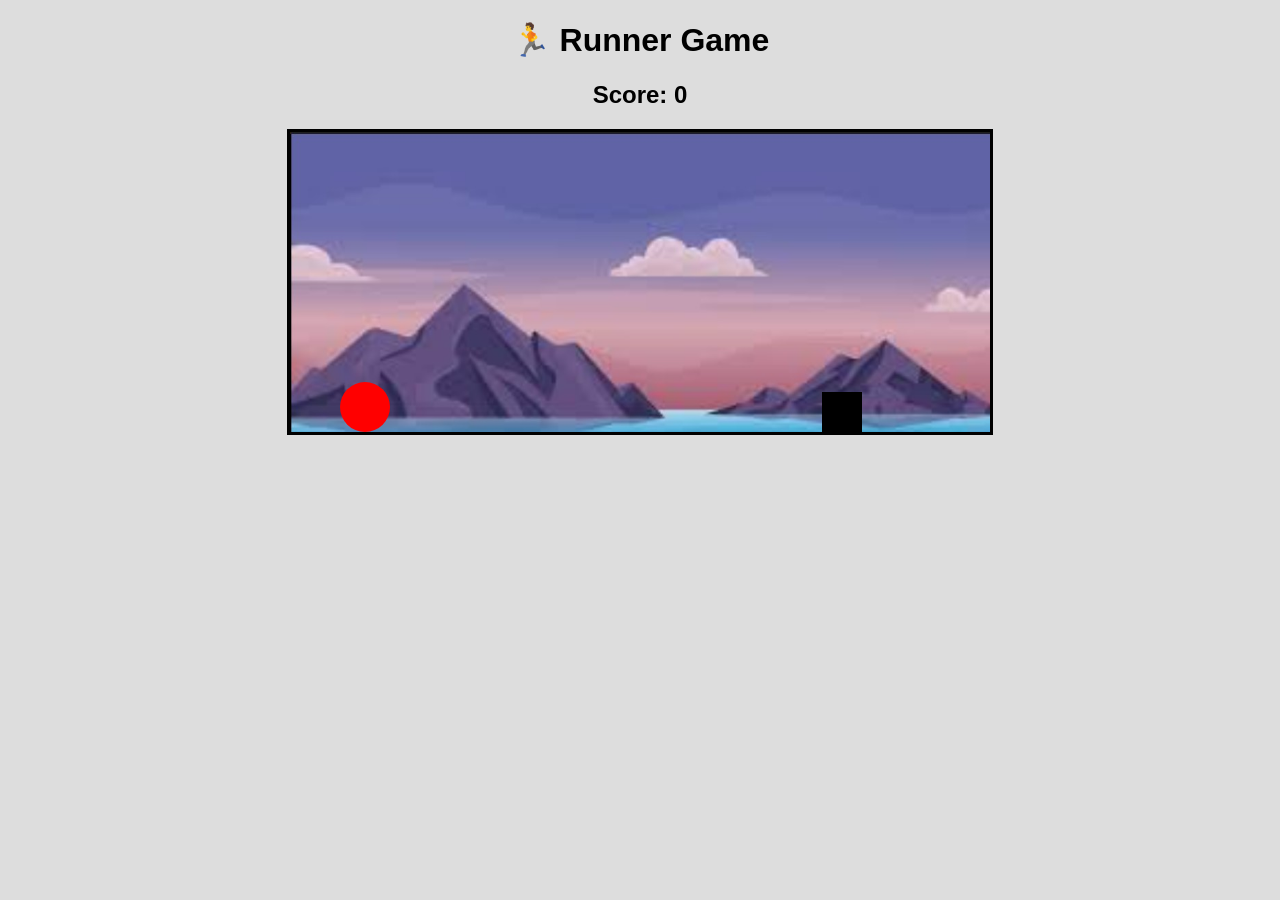
<file: index.html>
<!DOCTYPE html>
<html>
<head>
  <title>Runner Game</title>
  <link rel="stylesheet" href="style.css">
</head>
<body>
  <h1>🏃 Runner Game</h1>
  <h2>Score: <span id="score">0</span></h2>
 
  <div id="game">
    <div id="player"></div>
    <div id="obstacle"></div>
  </div>
 
  <script src="game.js"></script>
</body>
</html>
</file>
<file: style.css>
body {
  text-align: center;
  font-family: Arial;
  background-color: #ddd;
}
 
#game {
  width: 700px;
  height: 300px;
  margin: auto;
  border: 3px solid black;
  background-image: url("images/bg.jpg");
  background-size: cover;
  position: relative;
  overflow: hidden;
}
 
/* RED BALL PLAYER */
#player {
  width: 50px;
  height: 50px;
  background-color: red;
  border-radius: 50%;
  position: absolute;
  bottom: 0;
  left: 50px;
}
 
/* OBSTACLE */
#obstacle {
  width: 40px;
  height: 40px;
  background-color: black;
  position: absolute;
  bottom: 0;
  right: -40px;
}
 
.jump {
  animation: jump 0.6s;
}
 
@keyframes jump {
  0% { bottom: 0; }
  50% { bottom: 120px; }
  100% { bottom: 0; }
}
</file>
